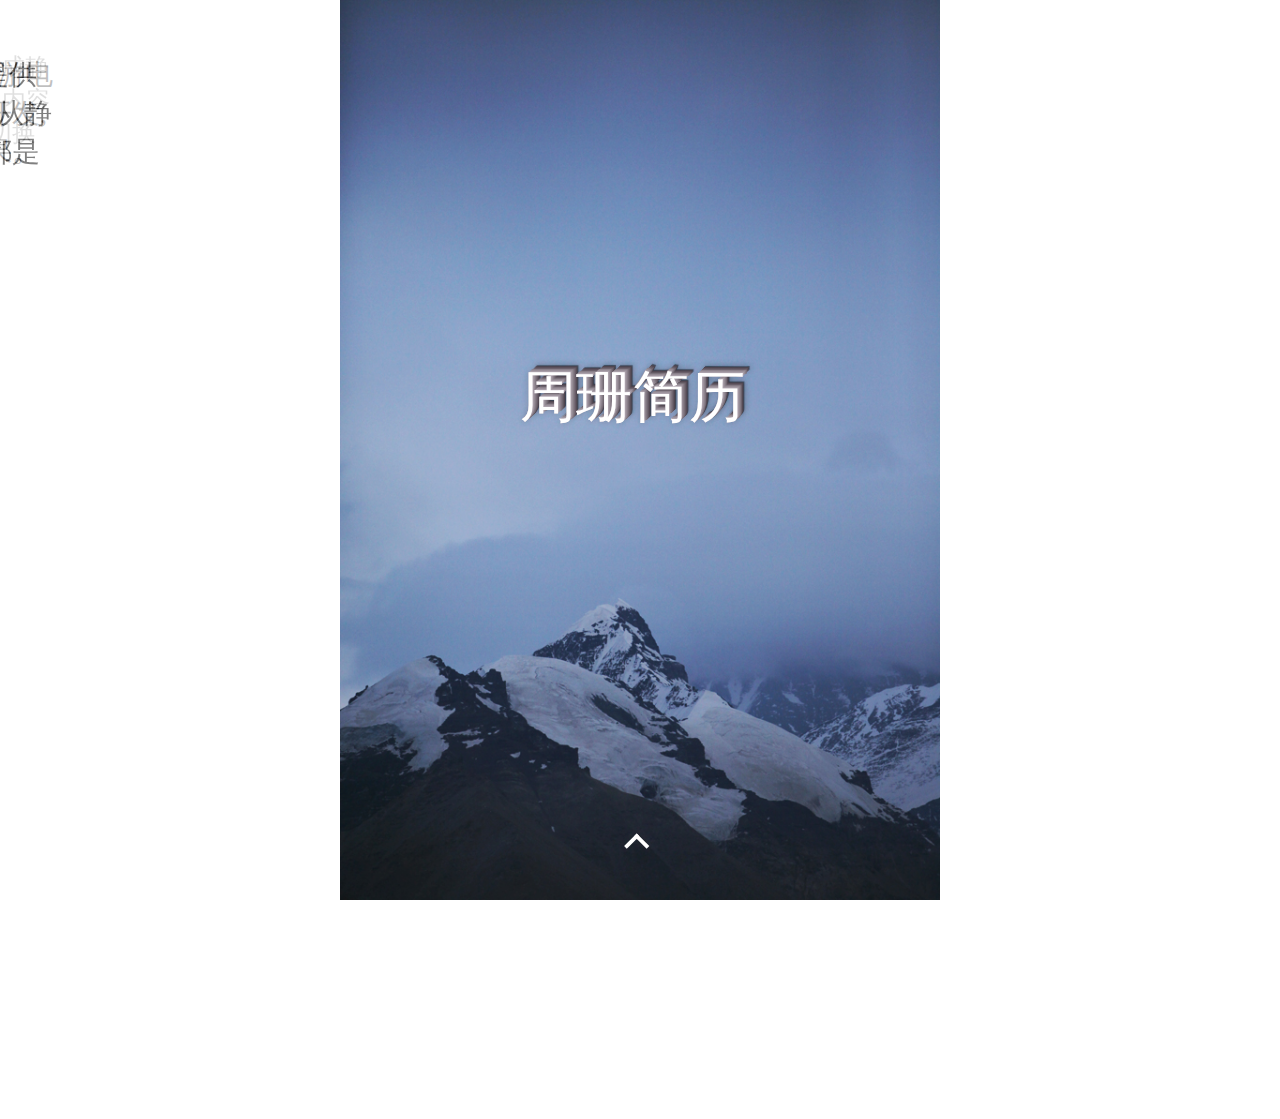
<file: index.html>
<!DOCTYPE html>
<html>
<head lang="en">
    <meta charset="UTF-8">
    <meta name="viewport" content="width=device-width,initial-scale=1.0,user-scalable=no">
    <title>周珊简历</title>
    <link rel="stylesheet" href="css/index.css"/>
</head>
<body>
<div id="main">
<ul class="slide">
    <li>
        <div class="a1">
            <p style="font-size:50px;font-weight: 600">HI</p>

            <p style="font-size:40px;font-weight: 600">我叫周珊</p>

            <p style="font-size:30px;font-weight: 600">正在寻找一份<span
                    style="font-size:40px;font-weight: 600">前端开发</span>工程师的工作</p>
            <img src="images/mylove.png" id="a1Img"/>
        </div>

    </li>
    <li>
        <div class="a2">
            <p>姓名:周珊<br>性别:男;&nbsp;&nbsp;名族:汉</p>

            <p>
                籍贯:湖北;&nbsp;&nbsp;现居地:北京<br>年龄:25
            </p>

            <p>

                学校:吉林师范大学;&nbsp;&nbsp;学历:本科
            </p>

            <p>电话：15311969622</p>
            <img src="images/me.jpg" id="a2Pic"/>
        </div>

    </li>
    <li>
        <div class="a3">
            <div><h2 style="text-align: center;margin-top: 20px;font-size: 35px">项目经验</h2></div>
            <div style="color:#000000;font-size:26px">2015/08 -- 2015/11：奢饰品代购平台 http://cat.chaneltogo.com/
                项目描述 :根据设计稿,完成静态页面并实现简单的功能,并兼容各个浏览器,主要内容有：首页，详情页，商品展示，通过JS实现各种切换动画，并且部分项目由合作方给予后期支持！
            </div>
            <div style="color:#000000;font-size:30px">2015/04 -- 2015/07独特游  http://www.duteyou.com/
                项目描述：从事旅游电商网站的开发，主要负责首页和注册页的开发,依据设计稿制作相应的静态页面和动态效果。
                并运用ajax技术与后台进行交互。
            </div>
            <div style="color:#000000;font-size:30px">2014/09 -- 2015/01新浪城市频道  http://city.sina.com.cn/
                项目描述 :由合作方提供设计，要求兼容IE6以上，按照设计要求，从静态页面布局，动态效果，以及数据交互，都是由我负责协调完成。
            </div>
        </div>
    </li>
    <li>
        <div class="a4">
            <p></p>

            <p></p>

            <p></p>

            <p></p>

            <p></p>

            <p></p>

            <p>
                1，熟练PC端DIV+CSS布局、XHTML等web标准化设计，及常见兼容性优化；<br>2，擅长原生JS，能熟练运用jQuery进行项目开发；<br>3，熟练运用ajax技术与后台处理数据，能依据接口文档与后台进行交互。
            </p>

            <p>
                1,熟悉移动端H5/css3，有webApp项目开发经验；<br>2,能运用html5、css3、Zepto.js进行移动端开发;<br>3,熟练使用媒体查询进行响应式开发,能搭建IIS 本地测试移动端
            </p>

            <div><img src="images/mySkill.png" alt=""/></div>
            <h1>我能做</h1>
        </div>
    </li>

    <li>
        <div class="a5">
            <p></p>

            <p></p>

            <p></p>

            <p></p>

            <p></p>
            <span>css</span>
            <span>js</span>
            <span>H5</span>
            <span>90%</span>
            <span>熟练度</span>
            <img src="images/mySkill1.png"/>
        </div>
    </li>
    <li>
        <div class="a6"></div>
        <p class="a6title">自我评价:</p>

    </li>
    <li class="zIndex">
        <div class="a7">
            <p>周珊简历</p>
            <span></span>
        </div>
    </li>
</ul>
</div>
</body>
</html>
<script src="index.js"></script>
</file>
<file: css/index.css>
body,ul,li,p,img,div,span{
    margin: 0;
    padding: 0;
    font-family:Microsoft YaHei ;
}
ul{
    list-style: none;
}
html,body{
    width: 100%;
    height: 100%;
    overflow: hidden;
}
#main{
    width: 640px;
    height: 960px;
    position: absolute;
    left:50%;
    top:0;
    margin-left: -320px;
    -webkit-transform-origin: top;
    transform-origin: top;
}


.slide li{
    position: absolute;
    width: 100%;
    height: 100%;
    top:0;
    left:0;
}
.slide li:nth-child(1){
    background: url(../images/bg1.jpg) no-repeat;
}
.slide li:nth-child(2){
    background: url(../images/bg22.gif);
    background-size: cover;
}
.slide li:nth-child(3){
    background:url(../images/bg1.jpg) no-repeat;
}
.slide li:nth-child(4){
    background: url(../images/bg1.jpg) no-repeat;
}
.slide li:nth-child(5){
    background: url(../images/bg1.jpg) no-repeat;
}
.slide li:nth-child(6){

    background: url(../images/bg1.jpg) no-repeat;
}
.slide li:nth-child(7){
    background:url(../images/bg6.jpg) no-repeat;
}
.zIndex{
    z-index: 111;
}
.a1{
    width: 100%;
    text-align: center;
    position: absolute;
    bottom:18%;
    color: #fff;
    line-height: 26px;
    font-size: 20px;
}
.a1 img{
    position: absolute;
    left: 30%;
    top: -166%;
}


@-webkit-keyframes flip {
    from {
        -webkit-transform: perspective(400px) rotate3d(0, 1, 0, -360deg);
        transform: perspective(400px) rotate3d(0, 1, 0, -360deg);
        -webkit-animation-timing-function: ease-out;
        animation-timing-function: ease-out;
    }

    40% {
        -webkit-transform: perspective(400px) translate3d(0, 0, 150px) rotate3d(0, 1, 0, -190deg);
        transform: perspective(400px) translate3d(0, 0, 150px) rotate3d(0, 1, 0, -190deg);
        -webkit-animation-timing-function: ease-out;
        animation-timing-function: ease-out;
    }

    50% {
        -webkit-transform: perspective(400px) translate3d(0, 0, 150px) rotate3d(0, 1, 0, -170deg);
        transform: perspective(400px) translate3d(0, 0, 150px) rotate3d(0, 1, 0, -170deg);
        -webkit-animation-timing-function: ease-in;
        animation-timing-function: ease-in;
    }

    80% {
        -webkit-transform: perspective(400px) scale3d(.95, .95, .95);
        transform: perspective(400px) scale3d(.95, .95, .95);
        -webkit-animation-timing-function: ease-in;
        animation-timing-function: ease-in;
    }

    to {
        -webkit-transform: perspective(400px);
        transform: perspective(400px);
        -webkit-animation-timing-function: ease-in;
        animation-timing-function: ease-in;
    }
}

@keyframes flip {
    from {
        -webkit-transform: perspective(400px) rotate3d(0, 1, 0, -360deg);
        transform: perspective(400px) rotate3d(0, 1, 0, -360deg);
        -webkit-animation-timing-function: ease-out;
        animation-timing-function: ease-out;
    }

    40% {
        -webkit-transform: perspective(400px) translate3d(0, 0, 150px) rotate3d(0, 1, 0, -190deg);
        transform: perspective(400px) translate3d(0, 0, 150px) rotate3d(0, 1, 0, -190deg);
        -webkit-animation-timing-function: ease-out;
        animation-timing-function: ease-out;
    }

    50% {
        -webkit-transform: perspective(400px) translate3d(0, 0, 150px) rotate3d(0, 1, 0, -170deg);
        transform: perspective(400px) translate3d(0, 0, 150px) rotate3d(0, 1, 0, -170deg);
        -webkit-animation-timing-function: ease-in;
        animation-timing-function: ease-in;
    }

    80% {
        -webkit-transform: perspective(400px) scale3d(.95, .95, .95);
        transform: perspective(400px) scale3d(.95, .95, .95);
        -webkit-animation-timing-function: ease-in;
        animation-timing-function: ease-in;
    }

    to {
        -webkit-transform: perspective(400px);
        transform: perspective(400px);
        -webkit-animation-timing-function: ease-in;
        animation-timing-function: ease-in;
    }
}
#a1 img{
    -webkit-animation: flip 1.5s linear 1.5s infinite both;
    animation: flip 1.5s linear 1.5s infinite both;
}
#a1 img{
    position: absolute;
    left: 30%;
    top: -166%;
}

.a1 p:nth-child(1){
    -webkit-transform: translate(-500px,400px);
    transform: translate(-500px,400px);
}
.a1 p:nth-child(3){
    -webkit-transform: translate(-600px,400px);
    transform: translate(-600px,400px);
}
.a1 p:nth-child(2){
    -webkit-transform: translate(500px,400px);
    transform: translate(500px,400px);
}
#a1 p:nth-child(1){
    -webkit-transition: 0.5s;
    transition: 0.5s;
}
#a1 p:nth-child(3){
    -webkit-transition: 1.5s;
    transition: 1.5s;
}
#a1 p:nth-child(2){
    -webkit-transition: 1s;
    transition: 1s;
}

#a1 p{
    -webkit-transform: translate(0,0);
    transform: translate(0,0);
    font-size: 30px;
    margin-top: 55px;
    font-family: Microsoft YaHei;

}

.a2{
    width: 100%;
    text-align: center;
    position: absolute;
    bottom:15%;
    color: #fff;
    line-height: 26px;
    font-size: 20px;
}
.a2 img{
    width: 208px;
    height: 268px;
    border:10px solid rgba(255,255,255,0.5);
    border-radius: 50%;
    position: absolute;
    left:52%;
    top:-181%;
}
.a2 p:nth-child(1){
    -webkit-transform: translate(-500px,0);
    transform: translate(-500px,0);
}
.a2 p:nth-child(3){
    -webkit-transform: translate(-500px,0);
    transform: translate(-500px,0);
}
.a2 p:nth-child(2){
    -webkit-transform: translate(500px,0);
    transform: translate(500px,0);
}
.a2 p:nth-child(4){
    -webkit-transform: translate(500px,0);
    transform: translate(500px,0);
}
#a2 p{
    -webkit-transform: translate(0,0);
    transform: translate(0,0);
    -webkit-transition: 1s;
    transition: 1s;
    font-size: 30px;
    margin-top: 10px;
    font-family: Microsoft YaHei;

}

@-webkit-keyframes rotate {
    0%{
        -webkit-transform: rotate(0deg) scale(0.2);
        transform: rotate(0deg) scale(0.2);
    }
    100%{
        -webkit-transform:rotate(720deg) scale(1);
        transform:rotate(720deg) scale(1);
    }
}
#a2 img{
    -webkit-animation:rotate 1s ease-in-out ;
    animation:rotate 1s ease-in-out ;
}
@keyframes rotate {
    0%{
        -webkit-transform: rotate(0deg) scale(0.2);
        transform: rotate(0deg) scale(0.2);
    }
    100%{
        -webkit-transform:rotate(720deg) scale(1);
        transform:rotate(720deg) scale(1);
    }
}
#a2 img{
    -webkit-animation:rotate 1s ease-in-out ;
    animation:rotate 1s ease-in-out ;
}
/*工作经历*/
.a3 {
    position: relative;
    margin: 0 10px;
    height: 100%;
}

.a3 div {
    position: absolute;
    top: 2%;
    left: -150%;
    width: 100%;
    height: 22.5%;
    background: #fff;
    opacity: 0.5;
}

#a3 div:nth-child(2) {
    top: 26.5%;
    -webkit-animation-delay: 0.2s;
    animation-delay: 0.2s;
}

#a3 div:nth-child(3) {
    top: 51%;
    -webkit-animation-delay: 0.4s;
    animation-delay: 0.4s;
}

#a3 div:nth-child(4) {
    top: 75.5%;
    -webkit-animation-delay: 0.6s;
    animation-delay: 0.6s;
}

#a3 div.move {
    -webkit-animation-name: myMove;
    animation-name: myMove;

    -webkit-animation-duration: 1s;
    animation-duration: 1s;

    -webkit-animation-timing-function: linear;
    animation-timing-function: linear;

    /*-webkit-animation: myMove 1s linear; /!*infinite*!/*/
    /*animation: myMove 1s linear;*/

    /*当动画模拟完成后让当前元素的位置停留在最后一帧的位置*/
    -webkit-animation-fill-mode: both;
    animation-fill-mode: both;
}

@-webkit-keyframes myMove {
    25% {
        left: -75%;
    }
    50%, 100% {
        left: 0;
    }
    75% {
        left: 75%;
    }
}

@keyframes myMove {
    25% {
        left: -75%;
    }
    50%, 100% {
        left: 0;
    }
    75% {
        left: 75%;
    }
}

/*分界�?*/
.a4 p{
    position: absolute;
    width: 90px;
    height: 90px;
    left:50%;
    top:50%;
    margin-top: -45px;
    margin-left: -45px;
    -webkit-transform: rotate(0deg);
}
.a4 p:nth-child(1){
    background: url(../images/c1.png) no-repeat;
}
.a4 p:nth-child(2){
    background: url(../images/c2.png) no-repeat;
}
.a4 p:nth-child(3){
    background: url(../images/c3.png) no-repeat;
}
.a4 p:nth-child(4){
    background: url(../images/c4.png) no-repeat;
}
.a4 p:nth-child(5){
    background: url(../images/c5.png) no-repeat;
}
.a4 p:nth-child(6){
    background: url(../images/c6.png) no-repeat;
}
.a4 p:nth-child(7){
    box-shadow: 1px 1px 10px rgba(255,255,255,0.8);
    color: #fff;
    line-height: 25px;
    border-radius: 5px;
    width: 0;
    height:0;
    position: absolute;
    overflow: hidden;
}
.a4 p:nth-child(8){
    box-shadow: 1px 1px 10px rgba(255,255,255,0.8);
    color: #fff;
    line-height: 25px;
    border-radius: 5px;
    width: 0;
    height:0;
    position: absolute;
    overflow: hidden;
}
.a4 div:nth-child(9){
    position: absolute;
    border:8px solid yellow;
    left: 30%;
    top: 7%;
}
.a4 h1:nth-child(10){
    position: absolute;
    width: 150px;
    height: 150px;
    line-height:150px;
    text-align: center;
    background: #F5BA42;
    border-radius: 10px;
    color: #ffffff;
    display: none;
}
#a4 p:nth-child(1) {
    left: 50%;
    top: 30%;
}
#a4 p:nth-child(2) {
    left: 20%;
    top:40%;
}
#a4 p:nth-child(3){
    left: 80%;
    top: 40%;
}
#a4 p:nth-child(4){
    left: 20%;
    top:60%;
}
#a4 p:nth-child(5){
     left: 80%;
     top: 60%;
 }
#a4 p:nth-child(6){
    left: 50%;
    top: 70%;
}
#a4 p:nth-child(7){
   left:10%;
    top: 70%;
    width: 200px;
    height: 300px;
    font-size: 20px;

}
#a4 p:nth-child(8){
     left:73%;
     top: 70%;
     width: 200px;
     height: 300px;
     font-size: 20px;

 }
#a4 h1:nth-child(10){

    display: block;
    z-index: -5;
    left: 37%;
    bottom: 41%;

}
/**/
@-webkit-keyframes swing {
    20% {
        -webkit-transform: rotate3d(0, 0, 1, 15deg);
        transform: rotate3d(0, 0, 1, 15deg);
    }

    40% {
        -webkit-transform: rotate3d(0, 0, 1, -10deg);
        transform: rotate3d(0, 0, 1, -10deg);
    }

    60% {
        -webkit-transform: rotate3d(0, 0, 1, 5deg);
        transform: rotate3d(0, 0, 1, 5deg);
    }

    80% {
        -webkit-transform: rotate3d(0, 0, 1, -5deg);
        transform: rotate3d(0, 0, 1, -5deg);
    }

    to {
        -webkit-transform: rotate3d(0, 0, 1, 0deg);
        transform: rotate3d(0, 0, 1, 0deg);
    }
}

@keyframes swing {
    20% {
        -webkit-transform: rotate3d(0, 0, 1, 15deg);
        transform: rotate3d(0, 0, 1, 15deg);
    }

    40% {
        -webkit-transform: rotate3d(0, 0, 1, -10deg);
        transform: rotate3d(0, 0, 1, -10deg);
    }

    60% {
        -webkit-transform: rotate3d(0, 0, 1, 5deg);
        transform: rotate3d(0, 0, 1, 5deg);
    }

    80% {
        -webkit-transform: rotate3d(0, 0, 1, -5deg);
        transform: rotate3d(0, 0, 1, -5deg);
    }

    to {
        -webkit-transform: rotate3d(0, 0, 1, 0deg);
        transform: rotate3d(0, 0, 1, 0deg);
    }
}

#a4 h1:nth-child(10){
    -webkit-animation: swing 1s linear 1.5s infinite both;
    animation: swing 1s linear 1.5s infinite both;
}
/**/
#a4 p{
    -webkit-transform: rotate(360deg);
    transform: rotate(360deg);
    -webkit-transition:all 1s;
    transition:all 1s;
}
@-webkit-keyframes zoomIn {
    0%{
        -webkit-transform: scale(0.2);
        transform: scale(0.2);
    }
    100%{
        -webkit-transform:scale(1);
        transform:scale(1);
    }
}
@keyframes zoomIn {
    0%{
        -webkit-transform: scale(0.2);
        transform: scale(0.2);
    }
    100%{
        -webkit-transform:scale(1);
        transform:scale(1);
    }
}

@-webkit-keyframes move {
    0% {
        -webkit-transform: rotate(0deg);
        transform: rotate(0deg);
    }
    100% {
        -webkit-transform: rotate(360deg);
        transform: rotate(360deg);
    }
}
@keyframes move {
    0% {
        -webkit-transform: rotate(0deg);
        transform: rotate(0deg);
    }
    100% {
        -webkit-transform: rotate(360deg);
        transform: rotate(360deg);
    }
}
#a4 div img{
    -webkit-animation:zoomIn 1s ease-in-out ;
}
/*动画*/
#a4 p:nth-child(1){
    -webkit-animation: move 2s linear 1.2s infinite both;
    animation: move 2s linear 1.2s infinite both;
}
#a4 p:nth-child(2){
    -webkit-animation: move 2s linear 1.2s infinite both;
    animation: move 2s linear 1.2s infinite both;
}
#a4 p:nth-child(3){
    -webkit-animation: move 2s linear 1.2s infinite both;
    animation: move 2s linear 1.2s infinite both;
}
#a4 p:nth-child(4){
    -webkit-animation: move 2s linear 1.2s infinite both;
    animation: move 2s linear 1.2s infinite both;
}
#a4 p:nth-child(5){
    -webkit-animation: move 2s linear 1.2s infinite both;
    animation: move 2s linear 1.2s infinite both;
}
#a4 p:nth-child(6){
    -webkit-animation: move 2s linear 1.2s infinite both;
    animation: move 2s linear 1.2s infinite both;
}




/*分界�?*/


.a5 p{
    box-shadow: 1px 1px 10px rgba(255,255,255,0.8);
    background: #CCCCCC;
    width: 0px;
    height: 0px;
    position: absolute;
    overflow: hidden;

}
.a5 img{
    position: absolute;
    left:30%;
    top: 20%;
}
@-webkit-keyframes slideLeft {
    0%{
        -webkit-transform: translate(-500px ,0);
        transform: translate(-500px ,0);
    }
    100%{
        -webkit-transform: translate(0,0);
        transform: translate(0,0);
    }
}
@keyframes slideLeft {
    0%{
        -webkit-transform: translate(-500px ,0);
        transform: translate(-500px ,0);
    }
    100%{
        -webkit-transform: translate(0,0);
        transform: translate(0,0);
    }
}
#a5 img{
    -webkit-animation:slideLeft 1s ease-in-out ;
    animation:slideLeft 1s ease-in-out ;
}

.a5 p:nth-child(1){
    left: 20%;
    bottom: 15%;
}
.a5 p:nth-child(2){
    left: 40%;
    bottom: 15%;
}
.a5 p:nth-child(3){
    left: 60%;
    bottom: 15%;
}
.a5 p:nth-child(4){
    left: 16%;
    bottom: 15%;
}
.a5 p:nth-child(5){
    left: 16%;
    bottom: 14%;
}

#a5 p{
    width: 100px;
    height: 200px;
}
#a5 p:nth-child(1){
    width: 23px;
    height: 108px;
    -webkit-transition: 1s;
}
#a5 p:nth-child(2){
    width: 23px;
    height: 165px;
    -webkit-transition: 2s;
}
#a5 p:nth-child(3){
    width: 23px;
    height: 120px;
    -webkit-transition: 2.5s;
}
#a5 p:nth-child(4){
    width: 5px;
    height: 260px;
}
#a5 p:nth-child(5){
    width: 400px;
    height: 5px;
}
.a5 span{
    position: absolute;
    font-size: 40px;

    color: white;
    display: inline-block;
    overflow: hidden;

}
.a5 span:nth-child(6){
    -webkit-transform: translate(-500px,0);
    transform: translate(-500px,0);
}
.a5 span:nth-child(7){
    -webkit-transform: translate(-500px,0);
    transform: translate(-500px,0);
}
.a5 span:nth-child(8){
    -webkit-transform: translate(-500px,0);
    transform: translate(-500px,0);
}
.a5 span:nth-child(9){
    -webkit-transform: translate(50px,-800px);
    transform: translate(50px,-800px);
}
.a5 span:nth-child(10){
    -webkit-transform: translate(40px,-800px);
    transform: translate(40px,-800px);
}
#a5 span:nth-child(6){
    -webkit-transform: translate(0,0);
    transform: translate(0,0);
    -webkit-transition: 0.5s;
    transition: 0.5s;
    left: 20%;
    bottom: 8%;
    text-shadow:5px 2px 6px #000
}
#a5 span:nth-child(7){
    -webkit-transform: translate(0,0);
    transform: translate(0,0);
    -webkit-transition: 0.5s;
    transition: 0.5s;
    left: 40%;
    bottom: 8%;
    text-shadow:5px 2px 6px #000
}
#a5 span:nth-child(8){
    -webkit-transform: translate(0,0);
    transform: translate(0,0);
    -webkit-transition: 0.5s;
    transition: 0.5s;
    left: 60%;
    bottom: 8%;
    text-shadow:5px 2px 6px #000
}
#a5 span:nth-child(9){
    -webkit-transform: translate(0,0);
    transform: translate(0,0);
    -webkit-transition: 0.5s;
    transition: 0.5s;
    font-size: 30px;
    left: 5%;
    bottom: 36%;
    text-shadow:5px 2px 6px #000;
}
#a5 span:nth-child(10){
    -webkit-transform: translate(0,0);
    transform: translate(0,0);
    -webkit-transition: 0.5s;
    transition: 0.5s;
    font-size: 30px;
    left: 75%;
    bottom: 8%;
    text-shadow:5px 2px 6px #000;
}
/*分界�?*/
.a6{
    width: 460px;
    height: 245px;
    background: url(../images/jieshao.png) no-repeat center;
    position: absolute;
    left:50%;
    margin-left: -230px;
    bottom:20%;
}
.a6title{
    position: absolute;
    box-shadow: 1px 1px 10px rgba(255,255,255,0.8);
    width: 160px;
    height: 50px;
    line-height: 50px;
    text-align: center;
    top: 48%;
    left: 3%;
    font-size: 30px;
    color: white;
}
#a6{
    -webkit-transform: rotateY(720deg);
    transform: rotateY(720deg);
    -webkit-transition:1s;
    transition:1s;
}
.a7 p:nth-child(1){
    font-size: 60px;
    color: white;
    left: 30%;
    top: 40%;
    position: absolute;

}
.a7 span:nth-child(2){

    left: 48%;
    bottom: 5%;
    position: absolute;

}
.a7 span:before{
    content: "";
    width: 15px;
    height:15px;
    border-right:4px solid #fff;
    border-top:4px solid #fff;
    transform: rotate(-45deg);
    -webkit-transform: rotate(-45deg);
    position: absolute;
    left:45%;
    bottom:120% ;
}
.a7 p{
    text-shadow: 0 0 0 rgb(188, 178, 188),
    1px -1px 0 rgb(173, 163, 173),
    2px -2px 0 rgb(157, 147, 157),
    3px -3px 0 rgb(142, 132, 142),
    4px -4px 0 rgb(126, 116, 126),
    5px -5px 0 rgb(111, 101, 111),
    6px -6px 0 rgb(95, 85, 95),
    7px -7px 0 rgb(79, 69, 79),
    8px -8px 7px rgba(0, 0, 0, 0.35),
    8px -8px 1px rgba(0, 0, 0, 0.5),
    0 0 7px rgba(0, 0, 0, 0.2);
}
</file>
